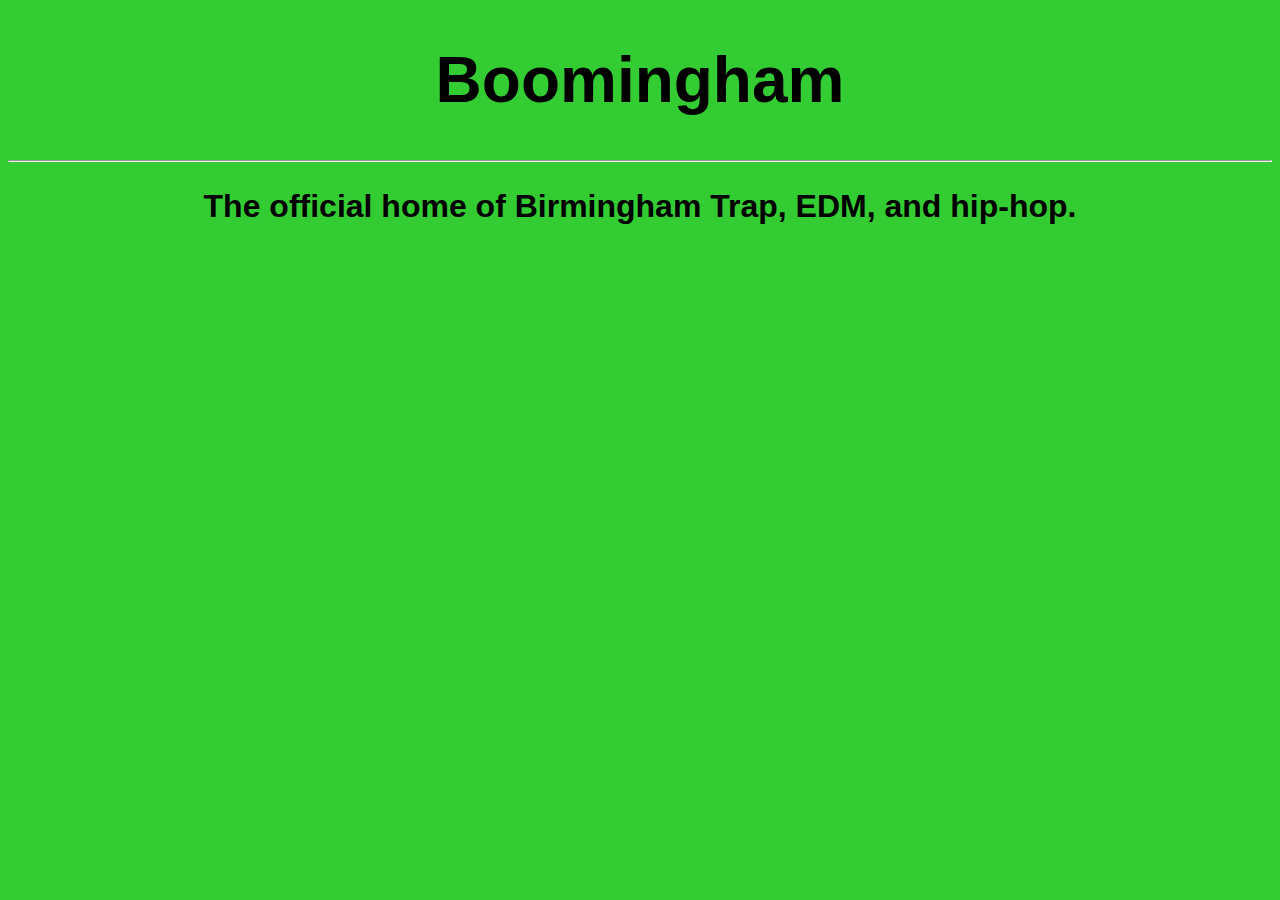
<file: backup.html>
<!DOCTYPE HTML>
<html>
  <head>
    <link rel="stylesheet" type="text/css" href="main.css">
    <title>Boomingham</title>
  </head>
    <body>
      <h1>Boomingham</h1>
      <hr />
      <h2>The <b>official</b> home of Birmingham Trap, EDM, and hip-hop.</h2>
        <p></p>
    </body>
</html>
</file>
<file: main.css>
html {
  background-color: #33cc33;
  margin-top: 0px;
  margin-left: 0px;
  margin-right: 0px;

}

h1 {
  font-size: 4em;
  font-family: 'Trebuchet MS', Helvetica, sans-serif;
  text-align: center;

}

h2 {
  font-size: 2em;
  font-family: 'Trebuchet MS', Helvetica, sans-serif;
  text-align: center;


}

.nav {
  background-color: #595959;
  color: #ffffff;
  list-style: none;
  text-align: center;
  padding: 20px 0 20px 0;

}

.nav > li {
  display: inline-block;
  padding-right: 50px;

}


.nav > li > a {
  text-decoration: none;
  color: #ffffff;
}

.banner {
  background-image: bham.jpg;
  background-size: cover;
  
}

.banner > .banner-image {
  width: 100%;
  display: block;

}

.banner > .banner-image > h1 {
  font-size: 4em;
  font-family: 'Trebuchet MS', Helvetica, sans-serif;
  text-align: center;

}
</file>
